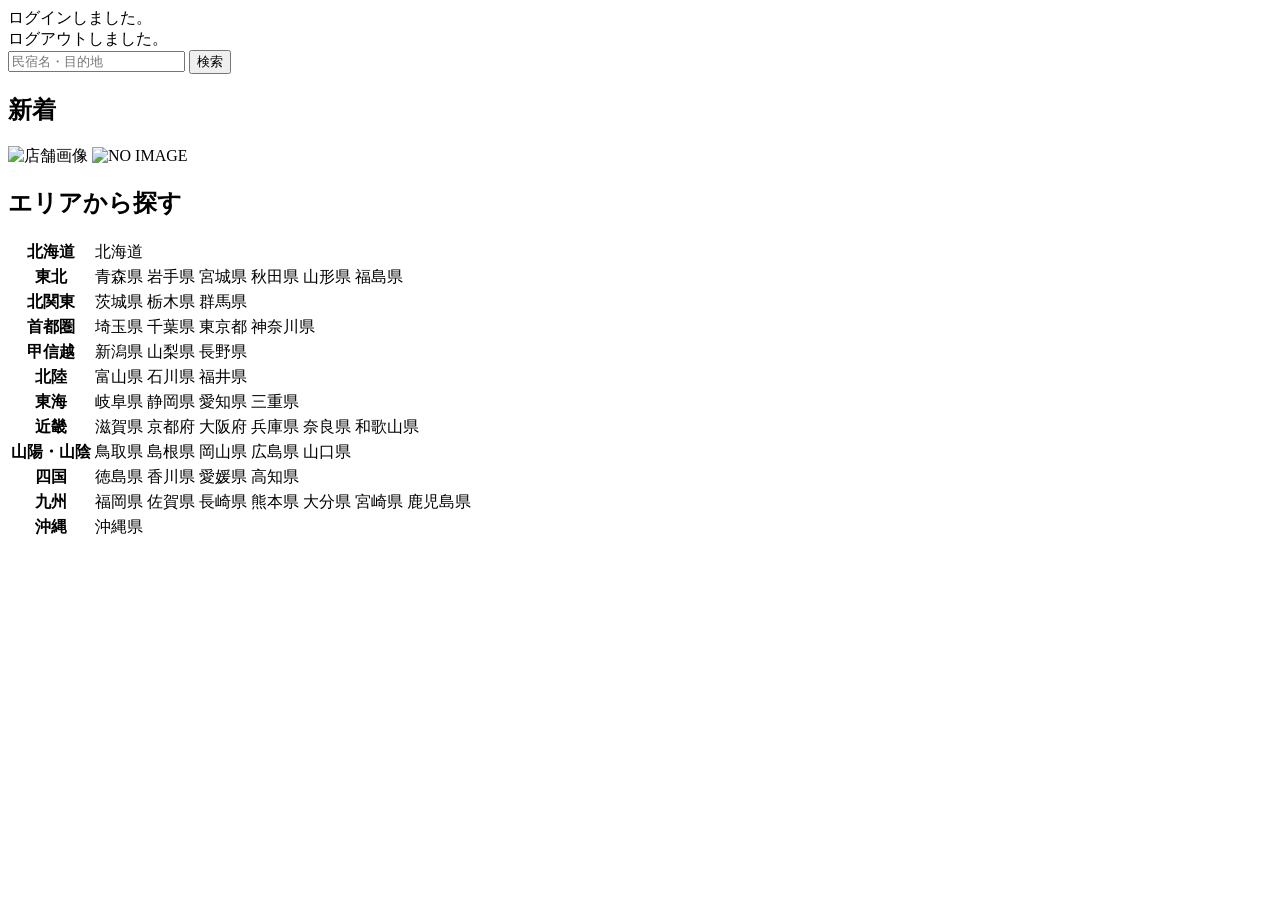
<file: kadai_002/samuraitravel/src/main/resources/templates/index.html>
<!DOCTYPE html>
<html xmlns:th="https://www.thymeleaf.org" xmlns:sec="http://www.thymeleaf.org/extras/spring-security">
	<head>
		<div th:replace="~{fragment :: meta}"></div>
		<div th:replace="~{fragment :: styles}"></div>
		<title>SAMURAI Travel</title>
	</head>
	<body>
		<div class="samuraitravel-wrapper">
			<!-- ヘッダー -->
			<div th:replace="~{fragment :: header}"></div>
			
			<main>
				<div class="container pt-4 pb-5 samuraitravel-container">
					<div th:if="${param.loggedIn}" class="alert alert-info">
						ログインしました。
					</div>
					
					<div th:if="${param.loggedOut}" class="alert alert-info">
						ログアウトしました。
					</div>
					
					<div th:if="${successMessage}" class="alert alert-info">
						<span th:text="${successMessage}"></span>
					</div>
					
					<div class="d-flex justify-content-center">
						<form method="get" th:action="@{/houses}" class="mb-5 samuraitravel-search-form">
							<div class="input-group">
								<input type="text" class="form-control" name="keyword" th:value="${keyword}" placeholder="民宿名・目的地">
								<button type="submit" class="btn text-white shadow-sm samuraitravel-btn">検索</button>
							</div>
						</form>
					</div>
					
					<h2 class="text-center mb-3">新着</h2>
					<div class="row row-cols-lg-5 row-cols-2 g-3 mb-5">
						<div class="col" th:each="newHouse : ${newHouses}">
							<a th:href="@{/houses/__${newHouse.getId()}__}" class="link-dark samuraitravel-card-link">
								<div class="card h-100">
									<img th:if="${newHouse.getImageName()}" th:src="@{/storage/__${newHouse.getImageName()}__}" class="card-img-top samuraitravel-vertical-card-image" alt="店舗画像">
									<img th:unless="${newHouse.getImageName()}" th:src="@{/images/noImage.png}" class="card-img-top samuraitravel-vertical-card-image" alt="NO IMAGE">
									<div class="card-body">
										<h3 class="card-title" th:text="${newHouse.getName()}"></h3>
										<p class="card-text mb-1">
											<small class="text-muted" th:text="${newHouse.getAddress()}"></small>
										</p>
										<p class="card-text">
											<span th:text="${#numbers.formatInteger(newHouse.getPrice(), 1, 'COMMA') + '円／泊'}"></span>
										</p>
									</div> 
								</div>
							</a>
						</div>
					</div>
					
					<div class="row justify-content-center">
						<div class="col-xl-5 col-lg-6 col-md-8">
							
							<h2 class="text-center mb-3">エリアから探す</h2>
							
							<table class="table">
								<tbody>
									<tr>
										<th>北海道</th>
										<td>
											<a th:href="@{/houses?area=北海道}">北海道</a>
										</td>
									</tr>
									<tr>
                                         <th>東北</th>
                                         <td>
                                             <a th:href="@{/houses?area=青森県}" class="me-2">青森県</a>
                                             <a th:href="@{/houses?area=岩手県}" class="me-2">岩手県</a>
                                             <a th:href="@{/houses?area=宮城県}" class="me-2">宮城県</a>
                                             <a th:href="@{/houses?area=秋田県}" class="me-2">秋田県</a>
                                             <a th:href="@{/houses?area=山形県}" class="me-2">山形県</a>
                                             <a th:href="@{/houses?area=福島県}">福島県</a>
                                         </td>                                     
                                     </tr>  
                                     <tr>
                                         <th>北関東</th>
                                         <td>
                                             <a th:href="@{/houses?area=茨城県}" class="me-2">茨城県</a>
                                             <a th:href="@{/houses?area=栃木県}" class="me-2">栃木県</a>
                                             <a th:href="@{/houses?area=群馬県}">群馬県</a>                                    
                                         </td>                                     
                                     </tr>  
                                     <tr>
                                         <th>首都圏</th>
                                         <td>
                                             <a th:href="@{/houses?area=埼玉県}" class="me-2">埼玉県</a>
                                             <a th:href="@{/houses?area=千葉県}" class="me-2">千葉県</a>
                                             <a th:href="@{/houses?area=東京都}" class="me-2">東京都</a>
                                             <a th:href="@{/houses?area=神奈川県}">神奈川県</a>
                                         </td>                                     
                                     </tr> 
                                     <tr>
                                         <th>甲信越</th>
                                         <td>
                                             <a th:href="@{/houses?area=新潟県}" class="me-2">新潟県</a>
                                             <a th:href="@{/houses?area=山梨県}" class="me-2">山梨県</a>
                                             <a th:href="@{/houses?area=長野県}">長野県</a>
                                         </td>                                     
                                     </tr>  
                                     <tr>
                                         <th>北陸</th>
                                         <td>
                                             <a th:href="@{/houses?area=富山県}" class="me-2">富山県</a>
                                             <a th:href="@{/houses?area=石川県}" class="me-2">石川県</a>
                                             <a th:href="@{/houses?area=福井県}">福井県</a>
                                         </td>                                     
                                     </tr>  
                                     <tr>
                                         <th>東海</th>
                                         <td>
                                             <a th:href="@{/houses?area=岐阜県}" class="me-2">岐阜県</a>
                                             <a th:href="@{/houses?area=静岡県}" class="me-2">静岡県</a>
                                             <a th:href="@{/houses?area=愛知県}" class="me-2">愛知県</a>
                                             <a th:href="@{/houses?area=三重県}">三重県</a>
                                         </td>                                     
                                     </tr>  
                                     <tr>
                                         <th>近畿</th>
                                         <td>
                                             <a th:href="@{/houses?area=滋賀県}" class="me-2">滋賀県</a>
                                             <a th:href="@{/houses?area=京都府}" class="me-2">京都府</a>
                                             <a th:href="@{/houses?area=大阪府}" class="me-2">大阪府</a>
                                             <a th:href="@{/houses?area=兵庫県}" class="me-2">兵庫県</a>
                                             <a th:href="@{/houses?area=奈良県}" class="me-2">奈良県</a>
                                             <a th:href="@{/houses?area=和歌山県}">和歌山県</a>
                                         </td>                                     
                                     </tr>  
                                     <tr>
                                         <th>山陽・山陰</th>
                                         <td>
                                             <a th:href="@{/houses?area=鳥取県}" class="me-2">鳥取県</a>
                                             <a th:href="@{/houses?area=島根県}" class="me-2">島根県</a>
                                             <a th:href="@{/houses?area=岡山県}" class="me-2">岡山県</a>
                                             <a th:href="@{/houses?area=広島県}" class="me-2">広島県</a>
                                             <a th:href="@{/houses?area=山口県}">山口県</a>
                                         </td>                                     
                                     </tr>  
                                     <tr>
                                         <th>四国</th>
                                         <td>
                                             <a th:href="@{/houses?area=徳島県}" class="me-2">徳島県</a>
                                             <a th:href="@{/houses?area=香川県}" class="me-2">香川県</a>
                                             <a th:href="@{/houses?area=愛媛県}" class="me-2">愛媛県</a>
                                             <a th:href="@{/houses?area=高知県}">高知県</a>
                                         </td>                                     
                                     </tr>            
                                     <tr>
                                         <th>九州</th>
                                         <td>
                                             <a th:href="@{/houses?area=福岡県}" class="me-2">福岡県</a>
                                             <a th:href="@{/houses?area=佐賀県}" class="me-2">佐賀県</a>
                                             <a th:href="@{/houses?area=長崎県}" class="me-2">長崎県</a>
                                             <a th:href="@{/houses?area=熊本県}" class="me-2">熊本県</a>
                                             <a th:href="@{/houses?area=大分県}" class="me-2">大分県</a>
                                             <a th:href="@{/houses?area=宮崎県}" class="me-2">宮崎県</a>
                                             <a th:href="@{/houses?area=鹿児島県}">鹿児島県</a>
                                         </td>                                     
                                     </tr>  
                                     <tr>
                                         <th>沖縄</th>
                                         <td>
                                             <a th:href="@{/houses?area=沖縄県}">沖縄県</a>
                                         </td>                                     
                                     </tr>
								</tbody>
							</table>
						</div>
					</div>
				</div>
			</main>
			
			<!-- フッター -->
			<div th:replace="~{fragment :: footer}"></div>
		</div>
		
		<div th:replace="~{fragment :: scripts}"></div>
	</body>
</html>
</file>
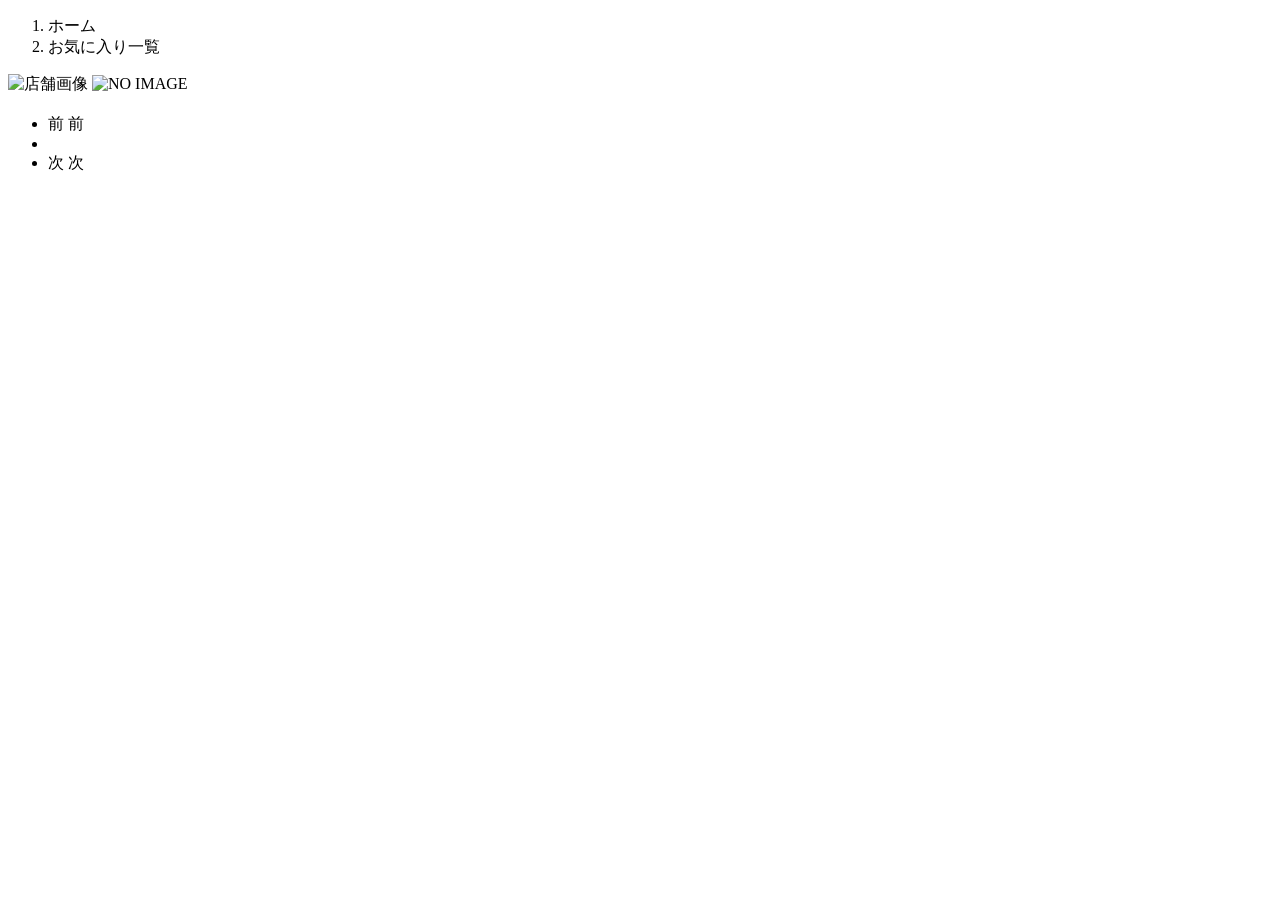
<file: kadai_002/samuraitravel/src/main/resources/templates/favorites/index.html>
<!DOCTYPE html>
 <html xmlns:th="https://www.thymeleaf.org" xmlns:sec="http://www.thymeleaf.org/extras/spring-security">    
     <head>
         <div th:replace="~{fragment :: meta}"></div>   
              
         <div th:replace="~{fragment :: styles}"></div>
           
         <title>お気に入り一覧</title>   
     </head>
     <body>
         <div class="samuraitravel-wrapper">
             <!-- ヘッダー -->
             <div th:replace="~{fragment :: header}"></div>
             
             <main>
				 <div class="container pt-4 pb-5 samuraitravel-container">
					<div class="row justify-content-center">
						<div class="col-xxl-9 col-xl-10 col-lg-11">
							<nav class="mb-4" style="--bs-breadcrumb-divider: '>';" aria-label="breadcrumb">
								<ol class="breadcrumb mb-0">
									<li class="breadcrumb-item"><a th:href="@{/}">ホーム</a></li>
									<li class="breadcrumb-item active" aria-current="page">お気に入り一覧</li>
								</ol>
							</nav>
						</div>
					</div>
				</div>
				 <div class="row row-cols-lg-5 row-cols-2 g-3 mb-5">
					<div class="col" th:each="favoritePage : ${favoritePage}">
						<a th:href="@{/houses/__${favoritePage.getId()}__}" class="link-dark samuraitravel-card-link">
							<div class="card h-100">
								<img th:if="${favoritePage.house.getImageName()}" th:src="@{/storage/__${favoritePage.house.getImageName()}__}" class="card-img-top samuraitravel-vertical-card-image" alt="店舗画像">
								<img th:unless="${favoritePage.house.getImageName()}" th:src="@{/images/noImage.png}" class="card-img-top samuraitravel-vertical-card-image" alt="NO IMAGE">
								<div class="card-body">
									<h3 class="card-title" th:text="${favoritePage.house.getName()}"></h3>
									<p class="card-text mb-1">
										<small class="text-muted" th:text="${favoritePage.house.getDescription()}"></small>
										<small class="text-muted" th:text="${favoritePage.house.getPostalCode()}"></small>
										<small class="text-muted" th:text="${favoritePage.house.getAddress()}"></small>
									</p>
									<p class="card-text">
										<span th:text="${#numbers.formatInteger(favoritePage.house.getPrice(), 1, 'COMMA') + '円/泊'}"></span>
									</p>
								</div>
							</div>
						</a>
					</div>
				</div>
				<!--ページネーション-->
				<div th:if="${favoritePage.getTotalPages() > 1}" class="d-flex justify-content-center">
					<nav aria-label="お気に入り一覧ページ">
						<ul class="pagination">
							<li class="page-item">
								<span th:if="${favoritePage.isFirst()}" class="page-link disabled">前</span>
								<a th:unless="${favoritePage.isFirst()}" th:href="@{/favorites(page = ${favoritePage.getNumber() - 1})}" class="page-link samuraitravel-page-link">前</a>
							</li>
							<li th:each="i : ${#numbers.sequence(0, favoritePage.getTotalPages() - 1)}" class="page-item">
								<span th:if="${i == favoritePage.getNumber()}" class="page-link active samuraitravel-active" th:text="${i + 1}"></span>
								<a th:unless="${i == favoritePage.getNumber()}" th:href="@{/favorites(page = ${i})}" class="page-link samuraitravel-page-link" th:text="${i + 1}"></a>
							</li>
							<li class="page-item">
								<span th:if="${favoritePage.isLast()}" class="page-link disabled">次</span>
								<a th:unless="${favoritePage.isLast()}" th:href="@{/favorites(page = ${favoritePage.getNumber() + 1})}" class="page-link samuraitravel-page-link">次</a>
							</li>
						</ul>
					</nav>
				</div>
			</main>
             
             <!-- フッター -->
             <div th:replace="~{fragment :: footer}"></div>
         </div>    
         
         <div th:replace="~{fragment :: scripts}"></div>  
   </body>
</html>
</file>
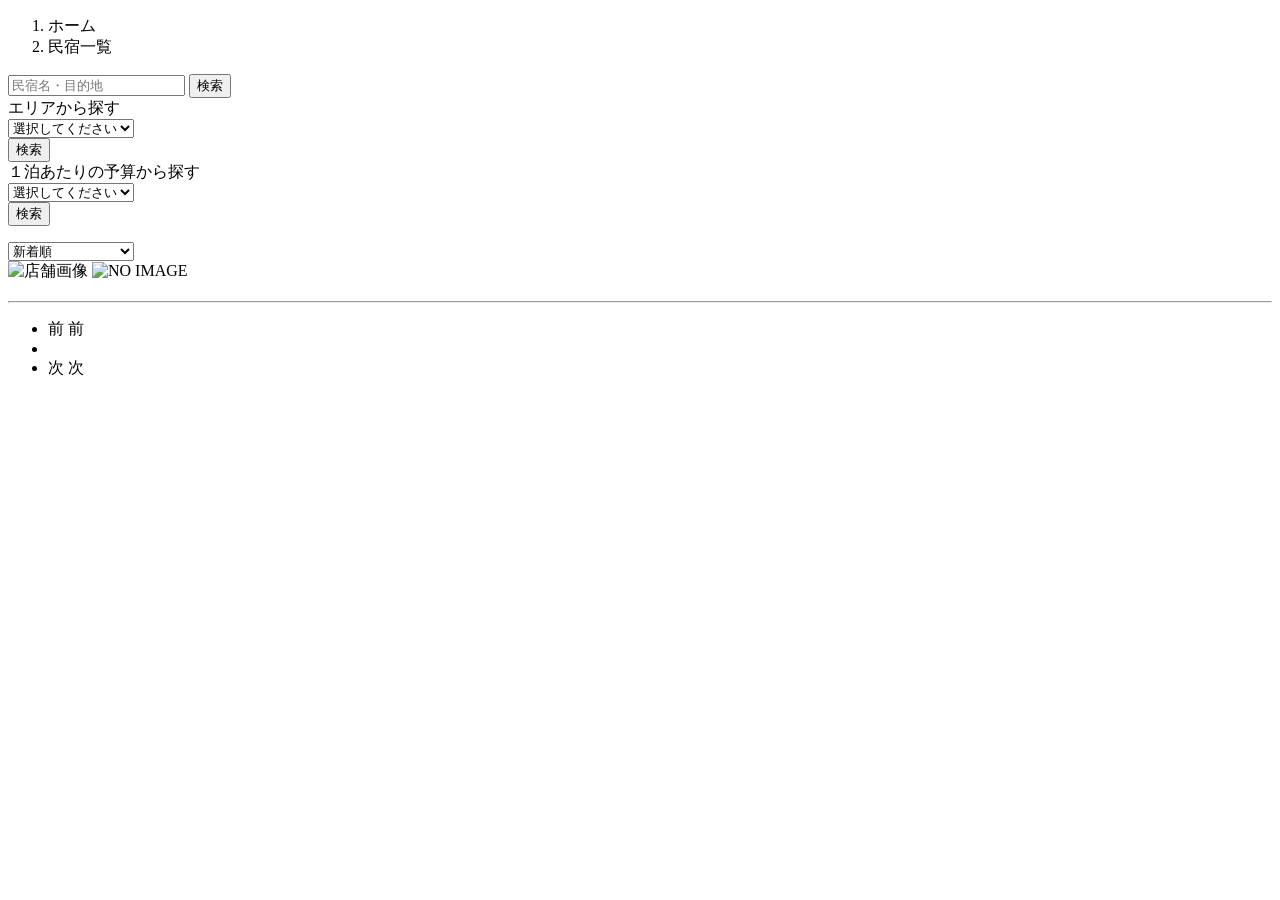
<file: kadai_002/samuraitravel/src/main/resources/templates/houses/index.html>
<!DOCTYPE html>
 <html xmlns:th="https://www.thymeleaf.org" xmlns:sec="http://www.thymeleaf.org/extras/spring-security">    
     <head>
         <div th:replace="~{fragment :: meta}"></div>   
              
         <div th:replace="~{fragment :: styles}"></div>
           
         <title>民宿一覧</title>   
     </head>
     <body>
         <div class="samuraitravel-wrapper">
             <!-- ヘッダー -->
             <div th:replace="~{fragment :: header}"></div>
             
             <main>
                 <div class="container samuraitravel-container pb-5">
                     <div class="row justify-content-center">
                         <nav class="my-3" style="--bs-breadcrumb-divider: '>';" aria-label="breadcrumb">
                             <ol class="breadcrumb mb-0">                        
                                 <li class="breadcrumb-item"><a th:href="@{/}">ホーム</a></li>
                                 <li class="breadcrumb-item active" aria-current="page">民宿一覧</li>
                             </ol>
                         </nav> 
                         
                         <div class="col-xl-3 col-lg-4 col-md-12">
							 <form method="get" th:action="@{/houses}" class="w-100 mb-3">
								 <div class="input-group">
									 <input type="text" class="form-control" name="keyword" th:value="${keyword}" placeholder="民宿名・目的地">
									 <button type="submit" class="btn text-white shadow-sm samuraitravel-btn">検索</button>
								 </div>
							 </form>
							 
							 <div class="card mb-3">
								 <div class="card-header">
									 エリアから探す
								 </div>
								 <div class="card-body">
									 <form method="get" th:action="@{/houses}" class="w-100">
										 <div class="form-group mb-3">
											 <select class="form-control form-select" name="area">
												 <option value="" hidden>選択してください</option>
												 <optgroup label="北海道">
													 <option value="北海道" th:selected="${area == '北海道'}">北海道</option>
												 </optgroup>
												 <optgroup label="東北">
													 <option value="青森県" th:selected="${area == '青森県'}">青森県</option>
													 <option value="岩手県" th:selected="${area == '岩手県'}">岩手県</option>
													 <option value="宮城県" th:selected="${area == '宮城県'}">宮城県</option>
                                                     <option value="秋田県" th:selected="${area == '秋田県'}">秋田県</option>
                                                     <option value="山形県" th:selected="${area == '山形県'}">山形県</option>
                                                     <option value="福島県" th:selected="${area == '福島県'}">福島県</option>
												 </optgroup>
												 <optgroup label="北関東">  
                                                     <option value="茨城県" th:selected="${area == '茨城県'}">茨城県</option>
                                                     <option value="栃木県" th:selected="${area == '栃木県'}">栃木県</option>
                                                     <option value="群馬県" th:selected="${area == '群馬県'}">群馬県</option>
                                                 </optgroup>
                                                 <optgroup label="首都圏"> 
                                                     <option value="埼玉県" th:selected="${area == '埼玉県'}">埼玉県</option>
                                                     <option value="千葉県" th:selected="${area == '千葉県'}">千葉県</option>
                                                     <option value="東京都" th:selected="${area == '東京都'}">東京都</option>
                                                     <option value="神奈川県" th:selected="${area == '神奈川県'}">神奈川県</option>
                                                 </optgroup>
                                                 <optgroup label="甲信越"> 
                                                     <option value="新潟県" th:selected="${area == '新潟県'}">新潟県</option>
                                                     <option value="山梨県" th:selected="${area == '山梨県'}">山梨県</option>
                                                     <option value="長野県" th:selected="${area == '長野県'}">長野県</option>
                                                 </optgroup>
                                                 <optgroup label="北陸"> 
                                                     <option value="富山県" th:selected="${area == '富山県'}">富山県</option>
                                                     <option value="石川県" th:selected="${area == '石川県'}">石川県</option>
                                                     <option value="福井県" th:selected="${area == '福井県'}">福井県</option>
                                                 </optgroup>
                                                 <optgroup label="東海">
                                                     <option value="岐阜県" th:selected="${area == '岐阜県'}">岐阜県</option>
                                                     <option value="静岡県" th:selected="${area == '静岡県'}">静岡県</option>
                                                     <option value="愛知県" th:selected="${area == '愛知県'}">愛知県</option>
                                                     <option value="三重県" th:selected="${area == '三重県'}">三重県</option>
                                                 </optgroup>
                                                 <optgroup label="近畿">
                                                     <option value="滋賀県" th:selected="${area == '滋賀県'}">滋賀県</option>
                                                     <option value="京都府" th:selected="${area == '京都府'}">京都府</option>　
                                                     <option value="大阪府" th:selected="${area == '大阪府'}">大阪府</option>
                                                     <option value="兵庫県" th:selected="${area == '兵庫県'}">兵庫県</option>
                                                     <option value="奈良県" th:selected="${area == '奈良県'}">奈良県</option>
                                                     <option value="和歌山県" th:selected="${area == '和歌山県'}">和歌山県</option>
                                                 </optgroup>
                                                 <optgroup label="山陽・山陰">
                                                     <option value="鳥取県" th:selected="${area == '鳥取県'}">鳥取県</option>
                                                     <option value="島根県" th:selected="${area == '島根県'}">島根県</option>
                                                     <option value="岡山県" th:selected="${area == '岡山県'}">岡山県</option>
                                                     <option value="広島県" th:selected="${area == '広島県'}">広島県</option>
                                                     <option value="山口県" th:selected="${area == '山口県'}">山口県</option>
                                                 </optgroup>
                                                 <optgroup label="四国">
                                                     <option value="徳島県" th:selected="${area == '徳島県'}">徳島県</option>
                                                     <option value="香川県" th:selected="${area == '香川県'}">香川県</option>
                                                     <option value="愛媛県" th:selected="${area == '愛媛県'}">愛媛県</option>
                                                     <option value="高知県" th:selected="${area == '高知県'}">高知県</option>
                                                 </optgroup>
                                                 <optgroup label="九州">
                                                     <option value="福岡県" th:selected="${area == '福岡県'}">福岡県</option>
                                                     <option value="佐賀県" th:selected="${area == '佐賀県'}">佐賀県</option>
                                                     <option value="長崎県" th:selected="${area == '長崎県'}">長崎県</option>
                                                     <option value="熊本県" th:selected="${area == '熊本県'}">熊本県</option>
                                                     <option value="大分県" th:selected="${area == '大分県'}">大分県</option>
                                                     <option value="宮崎県" th:selected="${area == '宮崎県'}">宮崎県</option>
                                                     <option value="鹿児島県" th:selected="${area == '鹿児島県'}">鹿児島県</option>
                                                 </optgroup>
                                                 <optgroup label="沖縄">
                                                     <option value="沖縄県" th:selected="${area == '沖縄県'}">沖縄県</option>
                                                 </optgroup> 　
											 </select>
										 </div>
										 <div class="form-group">
											 <button type="submit" class="btn text-white shadow-sm w-100 samuraitravel-btn">検索</button>
										 </div>
									 </form>
								 </div>
							 </div>
							 
							 <div class="card mb-3">
								 <div class="card-header">
									 １泊あたりの予算から探す
								 </div>
								 <div class="card-body">
									 <form method="get" th:action="@{/houses}" class="w-100">
										 <div class="form-group mb-3">
											 <select class="form-control form-select" name="price">
												 <option value="hidden">選択してください</option>
												 <option value="6000" th:selected="${price == 6000}">6,000円以内</option>
												 <option value="7000" th:selected="${price == 7000}">7,000円以内</option>
												 <option value="8000" th:selected="${price == 8000}">8,000円以内</option>
												 <option value="9000" th:selected="${price == 9000}">9,000円以内</option>
												 <option value="10000" th:selected="${price == 10000}">10,000円以内</option>
											 </select>
										 </div>
										 <div class="form-group">
											 <button type="submit" class="btn text-white shadow-sm w-100 samuraitravel-btn">検索</button>
										 </div>
									 </form>
								 </div>
							 </div>
						 </div>
						 
						 <div class="col">
							 <div class="d-flex justify-content-between flex-wrap">
								 <p th:if="${housePage.getTotalPages() > 1}" class="fs-5 mb-3" th:text="${'検索結果:' + housePage.getTotalElements() + '件' + '(' + (housePage.getNumber() +1) + ' / ' + housePage.getTotalPages() + ' ページ)'}"></p>
								 <p th:unless="${housePage.getTotalPages() > 1}" class="fs-5 mb-3" th:text="${'検索結果:' + housePage.getTotalElements() + '件'}"></p>
								 
								 <form method="get" th:action="@{/houses}" class="mb-3samuraitravel-sort-box">
									 <input th:if="${keyword}" type="hidden" name="keyword" th:value="${keyword}">
									 <input th:if="${area}" type="hidden" name="area" th:value="${area}">
									 <input th:if="${price}" type="hidden" name="price" th:value="${price}">
									 <select class="form-select form-select-sm" name="order" onChange="this.form.submit();">
										 <option value="createdAtDesc" th:selected="${order == 'createdAtDesc' || order == null}">新着順</option>
										 <option value="priceAsc" th:selected="${order == 'priceAsc'}">宿泊料金が安い順</option>
									 </select>
								 </form>
							 </div>
							 
							 <div class="mb-3" th:each="house : ${housePage}">
								 <a th:href="@{/houses/__${house.getId()}__}" class="link-dark samuraitravel-card-link">
									 <div class="card h-100">
										 <div class="row g-0">
											 <div class="col-md-4">
												 <img th:if="${house.getImageName()}" th:src="@{/storage/__${house.getImageName()}__}" class="card-img-top samuraitravel-horizontal-card-image" alt="店舗画像">
												 <img th:unless="${house.getImageName()}" th:src="@{/images/noImage.png}" class="card-img-top samuraitravel-horizontal-card-image" alt="NO IMAGE">
											 </div>
											 <div class="col-md-8">
												 <div class="card-body">
													 <h3 class="card-title mb-3" th:text="${house.getName()}"></h3>
													 
													 <hr class="mb-3">
													 
													 <p class="card-text mb-2">
														 <span th:text="${house.getDescription()}"></span>
													 </p>
													 
													 <p class="card-text mb-2">
														 <small class="text-muted" th:text="${'〒' + house.getPostalCode()}"></small>
														 <small class="text-muted" th:text="${house.getAddress()}"></small>
													 </p>
													 
													 <p class="card-text">
														 <span th:text="${#numbers.formatInteger(house.getPrice(), 1, 'COMMA') + '円／泊'}"></span>
													 </p>
												 </div>
											 </div>
										 </div>
									 </div>
								 </a>
							 </div>
							 
							 <!--ページネーション　-->
							 <div th:if="${housePage.getTotalPages() > 1}" class="d-flex justify-content-center">
                                 <nav aria-label="民宿一覧ページ">
                                     <ul class="pagination">
                                         <li class="page-item">
                                             <span th:if="${housePage.isFirst()}" class="page-link disabled">前</span>
                                             <a th:unless="${housePage.isFirst()}" th:href="@{/houses(page = ${housePage.getNumber() - 1}, keyword = ${keyword}, area = ${area}, price = ${price}, order = ${order})}" class="page-link samuraitravel-page-link">前</a>
                                         </li>
                                         <li th:each="i : ${#numbers.sequence(0, housePage.getTotalPages() - 1)}" class="page-item">
                                             <span th:if="${i == housePage.getNumber()}" class="page-link active samuraitravel-active" th:text="${i + 1}"></span>
                                             <a th:unless="${i == housePage.getNumber()}" th:href="@{/houses(page = ${i}, keyword = ${keyword}, area = ${area}, price = ${price}, order = ${order})}" class="page-link samuraitravel-page-link" th:text="${i + 1}"></a>
                                         </li>
                                         <li class="page-item">                        
                                             <span th:if="${housePage.isLast()}" class="page-link disabled">次</span>
                                             <a th:unless="${housePage.isLast()}" th:href="@{/houses(page = ${housePage.getNumber() + 1}, keyword = ${keyword}, area = ${area}, price = ${price}, order = ${order})}" class="page-link samuraitravel-page-link">次</a>
                                         </li>
                                     </ul>
                                 </nav> 
                             </div> 
						 </div>
                     </div>
                 </div>  
             </main>
             
             <!-- フッター -->
             <div th:replace="~{fragment :: footer}"></div>
         </div>    
         
         <div th:replace="~{fragment :: scripts}"></div>  
   </body>
 </html>
</file>
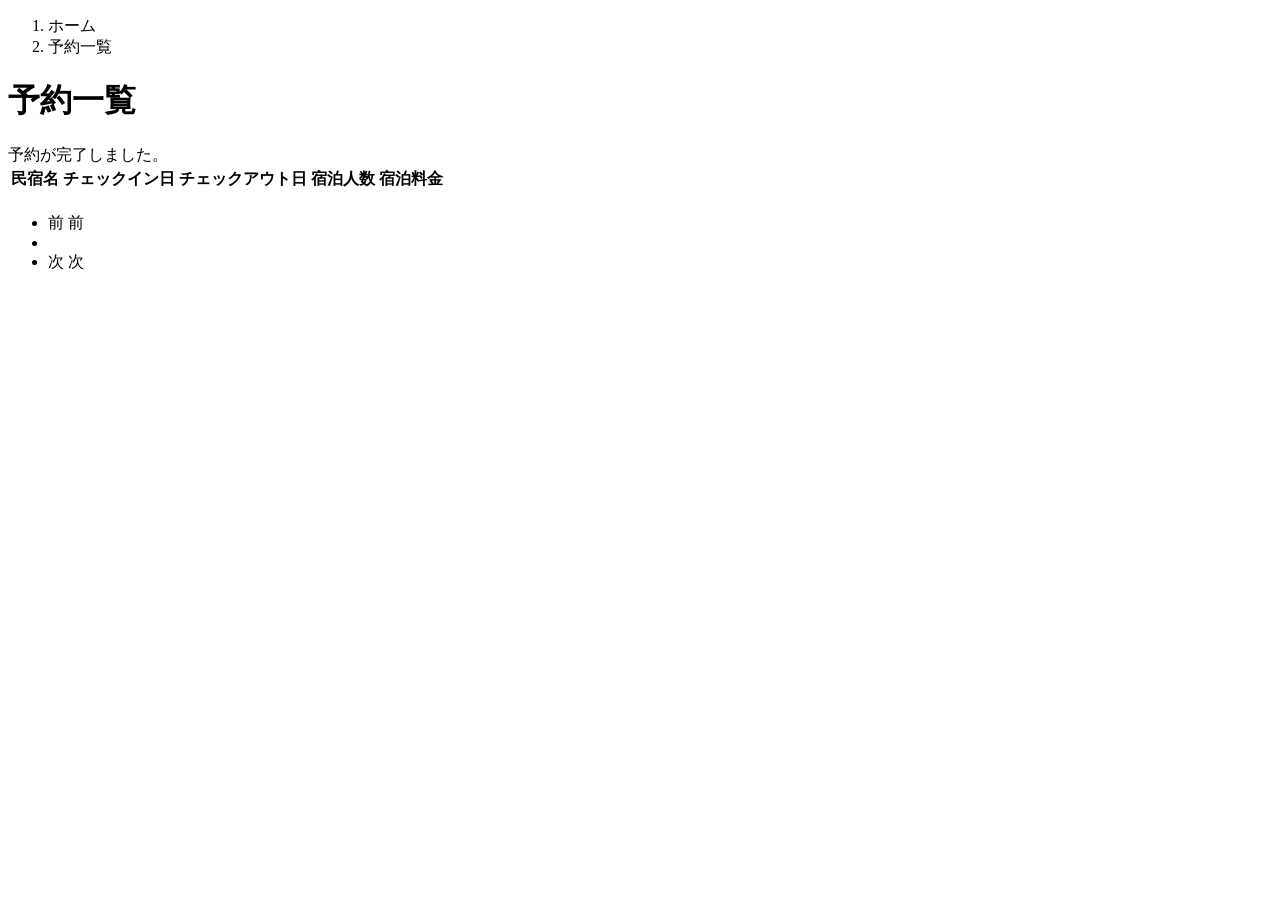
<file: kadai_002/samuraitravel/src/main/resources/templates/reservations/index.html>
<!DOCTYPE html>
<html xmlns:th="https://www.thymeleaf.org" xmlns:sec="http://www.thymeleaf.org/extras/spring-security">    
     <head>
         <div th:replace="~{fragment :: meta}"></div>   
              
         <div th:replace="~{fragment :: styles}"></div>
           
         <title>予約一覧</title>   
     </head>
     <body>
         <div class="samuraitravel-wrapper">
             <!-- ヘッダー -->
             <div th:replace="~{fragment :: header}"></div>
             
             <main>
                 <div class="container samuraitravel-container pb-5">
                     <div class="row justify-content-center">
                         <div class="col-xxl-9 col-xl-10 col-lg-11">
                             <nav class="my-3" style="--bs-breadcrumb-divider: '>';" aria-label="breadcrumb">
                                 <ol class="breadcrumb mb-0"> 
                                     <li class="breadcrumb-item"><a th:href="@{/}">ホーム</a></li>                       
                                     <li class="breadcrumb-item active" aria-current="page">予約一覧</li>
                                 </ol>
                             </nav> 
                             
                             <h1 class="mb-3 text-center">予約一覧</h1>
                             
                             <div th:if="${param.reserved}" class="alert alert-info">
								 予約が完了しました。
							 </div>
							 
							 <table class="table">
								 <thead>
									 <tr>
										 <th scope="col">民宿名</th>
										 <th scope="col">チェックイン日</th>
										 <th scope="col">チェックアウト日</th>
										 <th scope="col">宿泊人数</th>
										 <th scope="col">宿泊料金</th>
									 </tr>
								 </thead>
								 <tbody>
									 <tr th:each="reservation : ${reservationPage}">
										 <td>
											 <a th:href="@{/houses/__${reservation.getHouse().getId()}__}" th:text="${reservation.getHouse().getName()}"></a>
										 </td>
										 <td th:text="${reservation.getCheckinDate()}"></td>
										 <td th:text="${reservation.getCheckoutDate()}"></td>
										 <td th:text="${reservation.getNumberOfPeople + '名'}"></td>
										 <td th:text="${#numbers.formatInteger(reservation.getAmount(), 1, 'COMMA') + '円'}"></td>
									 </tr>
								 </tbody>
							 </table>
							 
							 <!-- ページネーション -->
							 <div th:if="${reservationPage.getTotalPages() > 1}" class="d-flex justify-content-center">
								 <nav aria-label="予約一覧ページ">
									 <ul class="pagination">
										 <li class="page-item">
											 <span th:if="${reservationPage.isFirst()}" class="page-link disabled">前</span>
											 <a th:unless="${reservationPage.isFirst()}" th:href="@{/reservations(page = ${reservationPage.getNumber() -1})}" class="page-link samuraitravel-page-link">前</a>
										 </li>
										 <li th:each="i : ${#numbers.sequence(0, reservationPage.getTotalPages() -1)}" class="page-item">
											 <span th:if="${i == reservationPage.getNumber()}" class="page-link active samuraitravel-active" th:text="${i +1}"></span>
											 <a th:unless="${i == reservationPage.getNumber()}" th:href="@{/reservations(page = ${i})}" class="page-link samuraitravel-page-link" th:text="${i +1}"></a>
										 </li>
										 <li class="page-item">
											 <span th:if="${reservationPage.isLast()}" class="page-link disabled">次</span>
											 <a th:unless="${reservationPage.isLast()}" th:href="@{/reservations(page = ${reservationPage.getNumber() + 1})}" class="page-link samuraitravel-page-link">次</a>
										 </li>
									 </ul>
								 </nav>
							 </div>
                          </div>                          
                     </div>
                 </div>  
             </main>
             
             <!-- フッター -->
             <div th:replace="~{fragment :: footer}"></div>
         </div>    
         
         <div th:replace="~{fragment :: scripts}"></div>  
   </body>
 </html>
</file>
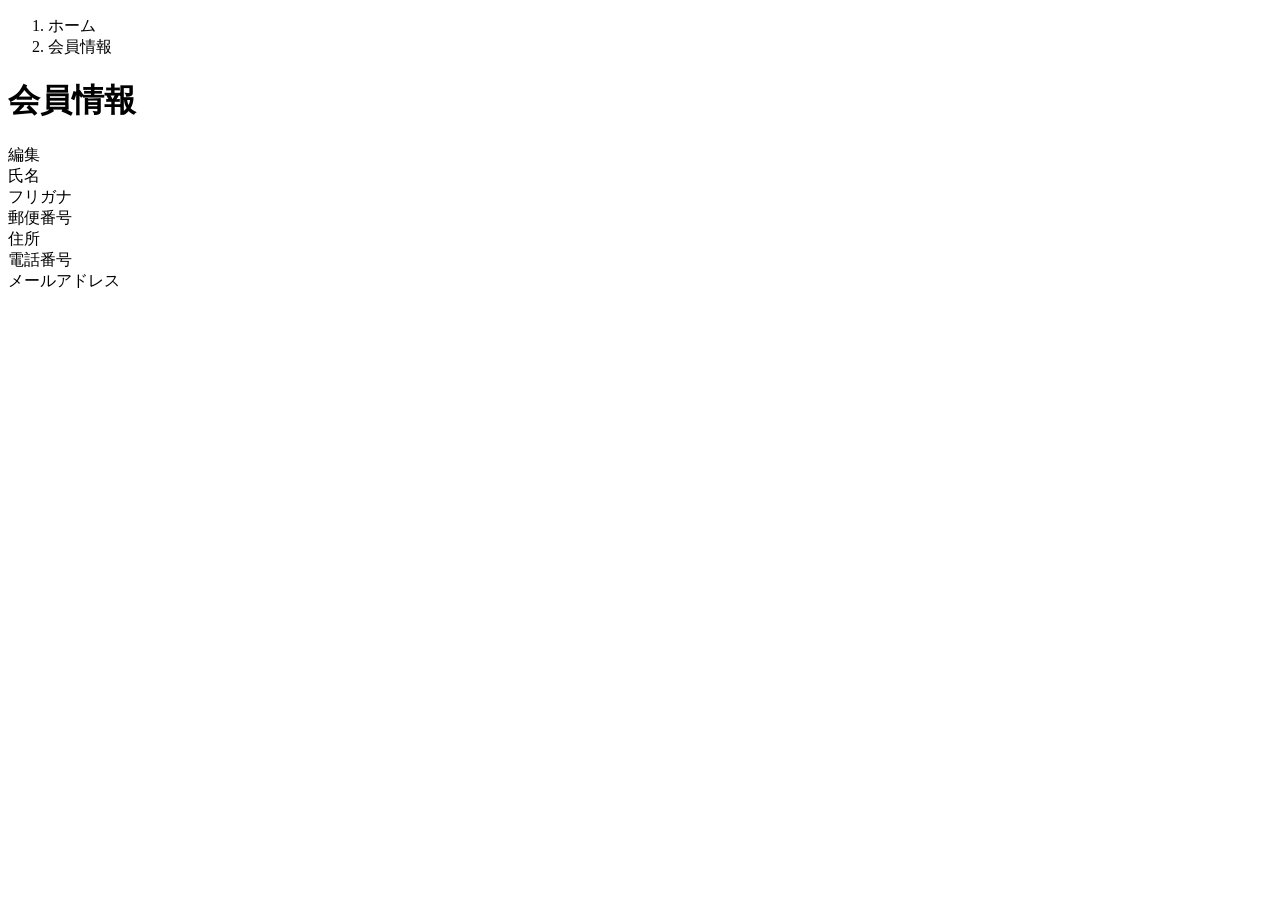
<file: kadai_002/samuraitravel/src/main/resources/templates/user/index.html>
<!DOCTYPE html>
 <html xmlns:th="https://www.thymeleaf.org" xmlns:sec="http://www.thymeleaf.org/extras/spring-security">    
     <head>
         <div th:replace="~{fragment :: meta}"></div>   
              
         <div th:replace="~{fragment :: styles}"></div>
           
         <title>会員情報</title>   
     </head>
     <body>
         <div class="samuraitravel-wrapper">
             <!-- ヘッダー -->
             <div th:replace="~{fragment :: header}"></div>
             
             <main>
                 <div class="container pb-5 samuraitravel-container">
                     <div class="row justify-content-center">
                         <div class="col-xl-5 col-lg-6 col-md-8">
                             <nav class="my-3" style="--bs-breadcrumb-divider: '>';" aria-label="breadcrumb">
                                 <ol class="breadcrumb mb-0"> 
                                     <li class="breadcrumb-item"><a th:href="@{/}">ホーム</a></li>                       
                                     <li class="breadcrumb-item active" aria-current="page">会員情報</li>
                                 </ol>
                             </nav> 
                             
                             <h1 class="mb-3 text-center">会員情報</h1>
                             
                             <div class="d-flex justify-content-end align-items-end mb-3">
								 <div>
									 <a th:href="@{/user/edit}">編集</a>
								 </div>
							 </div>
							 
							 <div th:if="${successMessage}" class="alert alert-info">
								 <span th:text="${successMessage}"></span>
							 </div>
							 
							 <div class="container mb-4">
								 <div class="row pb-2 mb-2 border-bottom">
									 <div class="col-4">
										 <span class="fw-bold">氏名</span>
									 </div>
									 
									 <div class="col">
										 <span th:text="${user.getName()}"></span>
									 </div>
								 </div>
								 
								 <div class="row pb-2 mb-2 border-bottom">
									 <div class="col-4">
										 <span class="fw-bold">フリガナ</span>
									 </div>
									 
									 <div class="col">
										 <span th:text="${user.getFurigana()}"></span>
									 </div>
								 </div>
								 
								 <div class="row pb-2 mb-2 border-bottom">
									 <div class="col-4">
										 <span class="fw-bold">郵便番号</span>
									 </div>
									 
									 <div class="col">
										 <span th:text="${user.getPostalCode()}"></span>
									 </div>
								 </div>
								 
								 <div class="row pb-2 mb-2 border-bottom">
									 <div class="col-4">
										 <span class="fw-bold">住所</span>
									 </div>
									 
									 <div class="col">
										 <span th:text="${user.getAddress()}"></span>
									 </div>
								 </div>
								 
								 <div class="row pb-2 mb-2 border-bottom">
									 <div class="col-4">
										 <span class="fw-bold">電話番号</span>
									 </div>
									 
									 <div class="col">
										 <span th:text="${user.getPhoneNumber()}"></span>
									 </div>
								 </div>
								 
								 <div class="row pb-2 mb-2 border-bottom">
									 <div class="col-4">
										 <span class="fw-bold">メールアドレス</span>
									 </div>
									 
									 <div class="col">
										 <span th:text="${user.getEmail()}"></span>
									 </div>
								 </div>                               
                             </div>                                                                                                                           
                         </div>
                     </div>
                 </div>
             </main>
             
             <!-- フッター -->
             <div th:replace="~{fragment :: footer}"></div>
         </div>    
         
         <div th:replace="~{fragment :: scripts}"></div>  
   </body>
 </html>
</file>
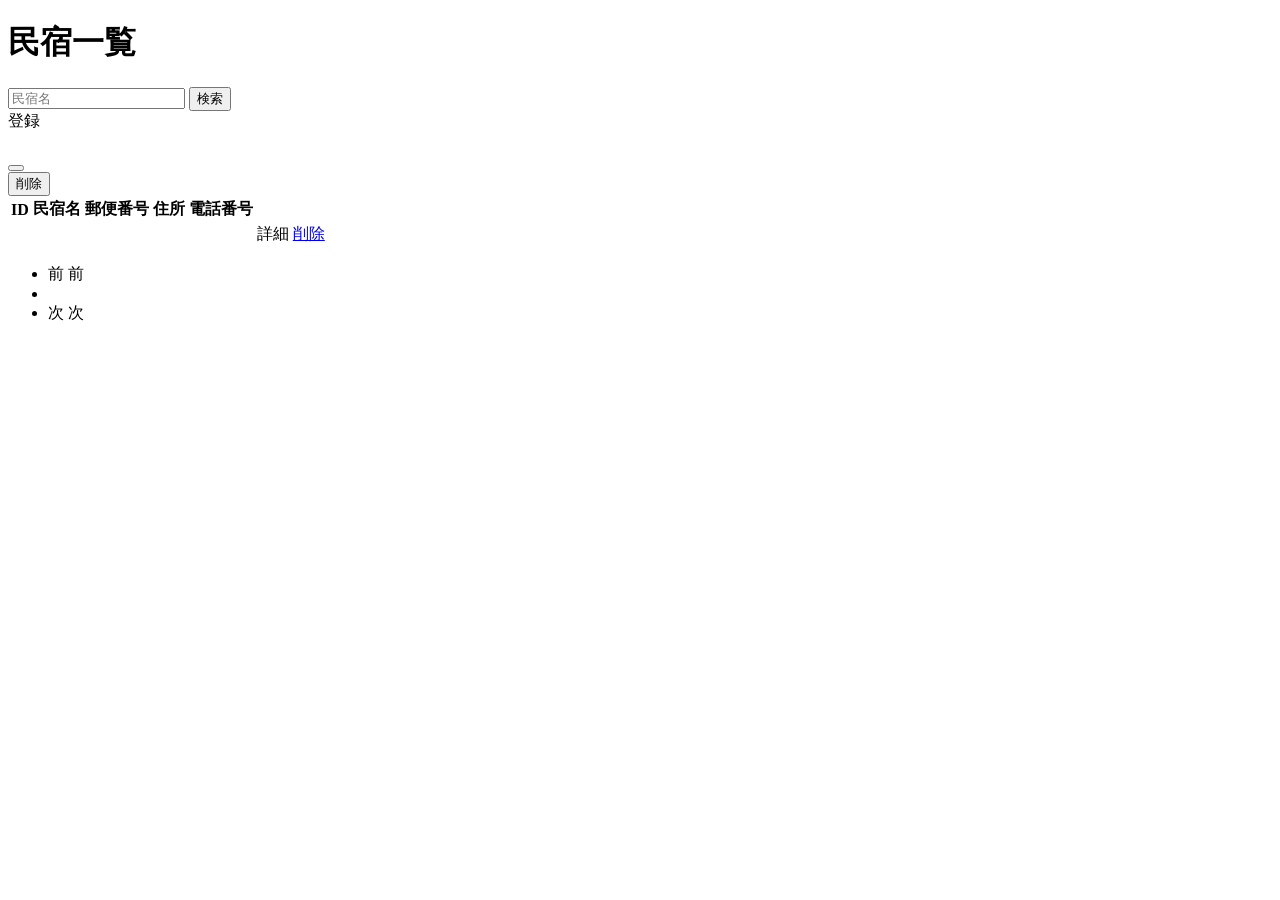
<file: kadai_002/samuraitravel/src/main/resources/templates/admin/houses/index.html>
<!DOCTYPE html>
<html xmlns:th="https://www.thymeleaf.org" xmlns:sec="http://www.thymeleaf.org/extras/spring-security">
	<head>
		<!-- HTML要素を部品化して埋め込み -->
		<div th:replace="~{fragment :: meta}"></div> 
		<div th:replace="~{fragment :: styles}"></div>
         
         <title>民宿一覧</title>
	</head>
	<body>
		<div class="samuraitravel-wrapper">
			<!-- ヘッダー -->
			<div th:replace="~{fragment :: header}"></div>
			
			<main>
				<div class="container pt-4 pb-5 samuraitravel-container">
					<div class="row justify-content-center">
						<div class="col-xxl-9 col-xl-10 col-lg-11">
							
							<h1 class="mb-4 text-center">民宿一覧</h1>
							
							<div class="d-flex justify-content-between align-items-end flex-wrap">
								<form method="get" th:action="@{/admin/houses}" class="mb-3">
									<div class="input-group">
										<input type="text" class="form-control" name="keyword" th:value="${keyword}" placeholder="民宿名">
										<button type="submit" class="btn text-white shadow-sm samuraitravel-btn">検索</button>
									</div>
								</form>
								<a th:href="@{/admin/houses/register}" class="btn text-white shadow-sm mb-3 samuraitravel-btn">登録</a>
							</div>
							
							<div th:if="${successMessage}" class="alert alert-info">
								<span th:text="${successMessage}"></span>
							</div>
							
							<table class="table">
								<thead>
									<tr>
										<th scope="col">ID</th>
										<th scope="col">民宿名</th>
										<th scope="col">郵便番号</th>
										<th scope="col">住所</th>
										<th scope="col">電話番号</th>
										<th scope="col"></th>
										<th scope="col"></th>
									</tr>
								</thead>
								<tbody>
									<tr th:each="house : ${housePage}">
										<td th:text="${house.getId()}"></td>
										<td th:text="${house.getName()}"></td>
										<td th:text="${house.getPostalCode()}"></td>
										<td th:text="${house.getAddress()}"></td>
										<td th:text="${house.getPhoneNumber()}"></td>
										<td><a th:href="@{/admin/houses/__${house.getId()}__}">詳細</a></td>
										<td><a href="#" class="samuraitravel-link-danger" data-bs-toggle="modal" th:data-bs-target="${'#deleteHouseModal' + house.getId()}">削除</a></td>
										
										<!-- 削除用モーダル-->
										<div class="modal fade" th:id="${'deleteHouseModal' + house.getId()}" tabindex="-1" th:aria-labelledby="${'deleteHouseModalLabel' + house.getId()}">
											<div class="modal-dialog">
												<div class="modal-content">
													<div class="modal-header">
														<h5 class="modal-title" th:id="${'deleteHouseModalLabel' + house.getId()}" th:text="${house.getName() + 'を削除してもよろしいですか？'}"></h5>
														<button type="button" class="btn-close" data-bs-dismiss="modal" aria-label="閉じる"></button>
													</div>
													<div class="modal-footer">
														<form method="post" th:action="@{/admin/houses/__${house.getId()}__/delete}">
															<button type="submit" class="btn samuraitravel-btn-danger text-white shadow-sm">削除</button>
														</form>
													</div>
												</div>
											</div>
										</div>
									</tr>
								</tbody>
							</table>
							
							<!-- ページネーション -->
							<div th:if="${housePage.getTotalPages() > 1}" class="d-flex justify-content-center">
								<nav aria-label="民宿一覧ページ">
									<ul class="pagination">
										<li class="page-item">
											<span th:if="${housePage.isFirst()}" class="page-link disabled">前</span>
											<a th:unless="${housePage.isFirst()}" th:href="@{/admin/houses(page = ${housePage.getNumber() - 1}, keyword = ${keyword})}" class="page-link samuraitravel-page-link">前</a>
										</li>
										<li th:each="i : ${#numbers.sequence(0, housePage.getTotalPages() -1)}" class="page-item">
											<span th:if="${i == housePage.getNumber()}" class="page-link active samuraitravel-active" th:text="${i +1}"></span>
											<a th:unless="${i == housePage.getNumber()}" th:href="@{/admin/houses(page = ${i}, keyword = ${keyword})}" class="page-link samuraitravel-page-link" th:text="${i + 1}"></a>
										</li>
										<li class="page-item">
											<span th:if="${housePage.isLast()}" class="page-link disabled">次</span>
											<a th:unless="${housePage.isLast()}" th:href="@{/admin/houses(page = ${housePage.getNumber() + 1}, keyword = ${keyword})}" class="page-link samuraitravel-page-link">次</a>
										</li>
									</ul>
								</nav>
							</div>
						</div>
					</div>
				</div>
			</main>
			
			<!-- フッター -->
			<div th:replace="~{fragment :: footer}"></div>
		</div>
		
		<div th:replace="~{fragment :: scripts}"></div>
	</body>
</html>
</file>
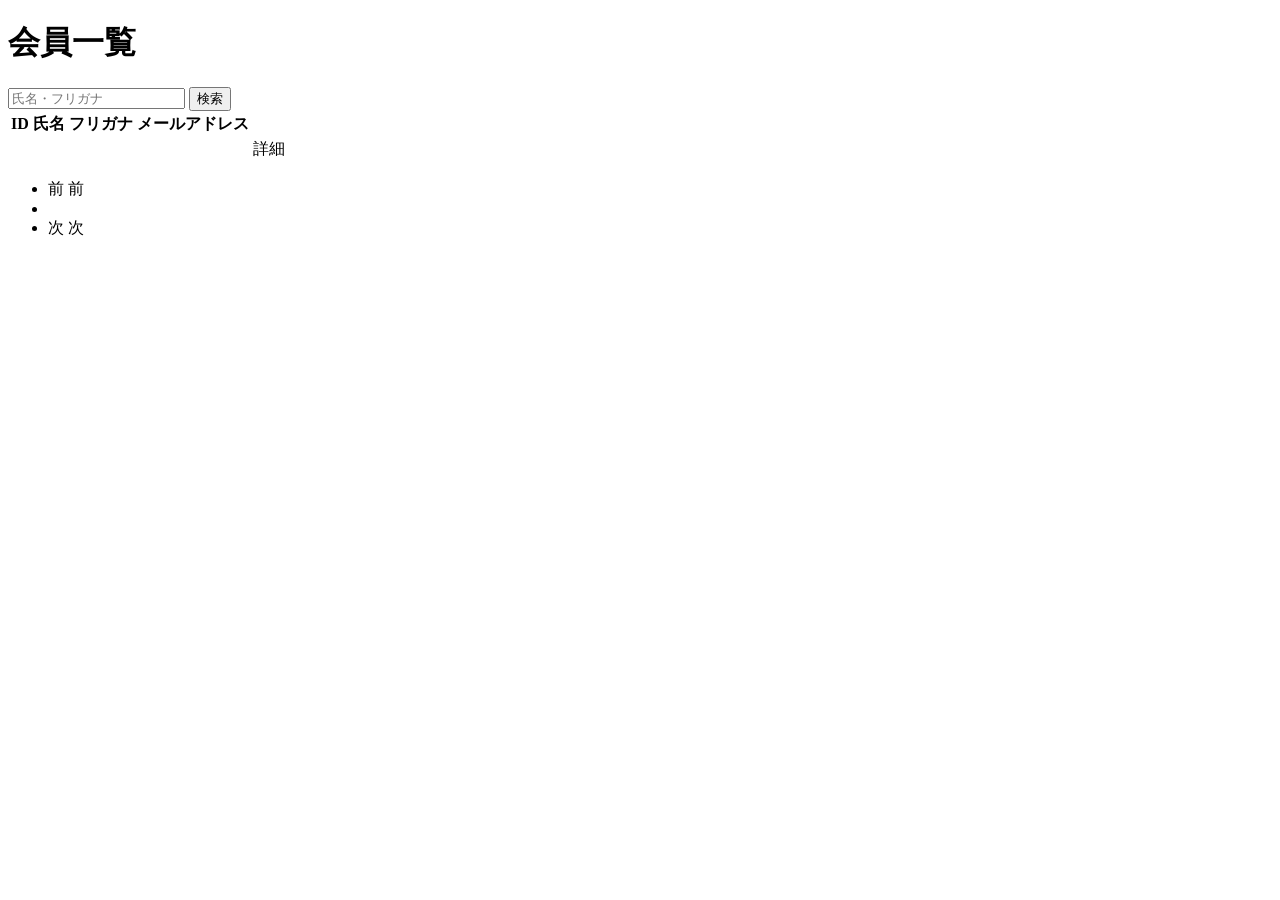
<file: kadai_002/samuraitravel/src/main/resources/templates/admin/users/index.html>
<!DOCTYPE html>
<html xmlns:th="https://www.thymeleaf.org" xmlns:sec="http://www.thymeleaf.org/extras/spring-security">
	<head>
         <div th:replace="~{fragment :: meta}"></div>   
              
         <div th:replace="~{fragment :: styles}"></div>
           
         <title>会員一覧</title>   
     </head>
     <body>
         <div class="samuraitravel-wrapper">
             <!-- ヘッダー -->
             <div th:replace="~{fragment :: header}"></div>
             
             <main>
                 <div class="container pt-4 pb-5 samuraitravel-container">
                     <div class="row justify-content-center">
                         <div class="col-xxl-9 col-xl-10 col-lg-11">
							 <h1 class="mb-4 text-center">会員一覧</h1>
							 
							 <div class="d-flex justify-content-between align-items-end">
								 <form method="get" th:action="@{/admin/users}"class="mb-3">
									 <div class="input-group">
										 <input type="text" class="form-control" name="keyword" th:value="${keyword}" placeholder="氏名・フリガナ">
										 <button type="submit" class="btn text-white shadow-sm samuraitravel-btn">検索</button>
									 </div>
								 </form>
							 </div>
							 
							 <div th:if="${successMessage}" class="alert alert-info">
								 <span th:text="${successMessage}"></span>
							 </div>
							 
							 <table class="table">
								 <thead>
									 <tr>
										 <th scope="col">ID</th>
										 <th scope="col">氏名</th>
										 <th scope="col">フリガナ</th>
										 <th scope="col">メールアドレス</th>
										 <th scope="col"></th>
									 </tr>
								 </thead>
								 <tbody>
									 <tr th:each="user :${userPage}">
										 <td th:text="${user.getId()}"></td>
										 <td th:text="${user.getName()}"></td>
										 <td th:text="${user.getFurigana()}"></td>
										 <td th:text="${user.getEmail()}"></td>
										 <td><a th:href="@{/admin/users/__${user.getId()}__}">詳細</a></td>
									 </tr>
								 </tbody>
							 </table>
							 
							 <!-- ページネーション -->
							 <div th:if="${userPage.getTotalPages() > 1}" class="d-flex justify-content-center">
								 <nav aria-label="会員一覧ページ">
									 <ul class="pagination">
										 <li class="page-item">
											 <span th:if="${userPage.isFirst()}" class="page-link disabled">前</span>
											 <a th:unless="${userPage.isFirst()}" th:href="@{/admin/users(page = ${userPage.getNumber() -1}, keyword = ${keyword})}" class="page-link samuraitravel-page-link">前</a>
										 </li>
										 <li th:each="i : ${#numbers.sequence(0, userPage.getTotalPages() - 1)}" class="page-item">
											 <span th:if="${i == userPage.getNumber()}" class="page-link active samuraitravel-active" th:text="${i + 1}"></span>
											 <a th:unless="${i == userPage.getNumber()}" th:href="@{/admin/users(page = ${i}, keyword = ${keyword})}" class="page-link samuraitravel-page-link" th:text="${i + 1}"></a>
										 </li>
										 <li class="page-item">
											 <span th:if="${userPage.isLast()}" class="page-link disabled">次</span>
											 <a th:unless="${userPage.isLast()}" th:href="@{/admin/users(page = ${userPage.getNumber() + 1}, keyword = ${keyword})}" class="page-link samuraitravel-page-link">次</a>
										 </li>
									 </ul>
								 </nav>
							 </div>	 
                         </div>
                     </div>
                 </div>
             </main>
             
             <!-- フッター -->
             <div th:replace="~{fragment :: footer}"></div>
         </div>    
         
         <div th:replace="~{fragment :: scripts}"></div>  
   </body>
</html>
</file>
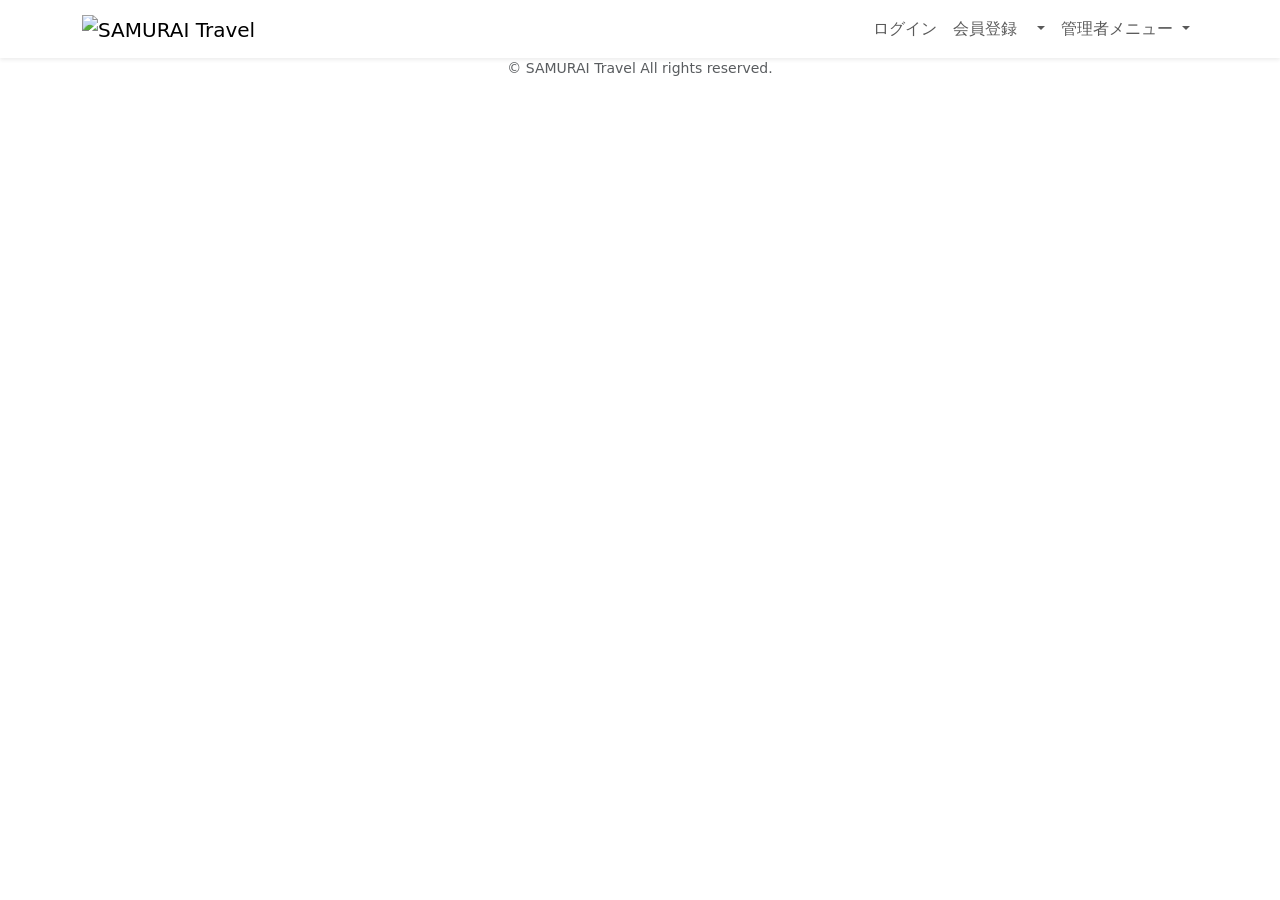
<file: kadai_002/samuraitravel/src/main/resources/templates/fragment.html>
<!DOCTYPE html>
<html xmlns:th="https://www.thymeleaf.org" xmlns:sec="http://www.thymeleaf.org/extras/spring-security">
	<head>
		<!-- meta要素の部品化 -->
		<div th:fragment="meta" th:remove="tag">
			<meta charset="UTF-8">
			<meta name="viewport" content="width=device-width, initial-scale=1">
		</div>
		
		<!--link要素の部品化 -->
		<div th:fragment="styles" th:remove="tag">
			<!-- Bootstrap -->
             <link href="https://cdn.jsdelivr.net/npm/bootstrap@5.2.3/dist/css/bootstrap.min.css" rel="stylesheet" integrity="sha384-rbsA2VBKQhggwzxH7pPCaAqO46MgnOM80zW1RWuH61DGLwZJEdK2Kadq2F9CUG65" crossorigin="anonymous">
             
             <!-- Google Fonts -->
             <link rel="preconnect" href="https://fonts.googleapis.com">
             <link rel="preconnect" href="https://fonts.gstatic.com" crossorigin>
             <link href="https://fonts.googleapis.com/css2?family=Noto+Sans+JP:wght@400;500&display=swap" rel="stylesheet">
             
             <link th:href="@{/css/style.css}" rel="stylesheet" >
		</div>
		
		<title>部品化用HTMLファイル</title>
	</head>
	<body>
		<!-- ヘッダーの部品化 -->
		<div th:fragment="header" th:remove="tag">
			<nav class="navbar navbar-expand-md navbar-light bg-white shadow-sm samuraitravel-navbar">
				<div class="container samuraitravel-container">
					<a class="navbar-brand" th:href="@{/}">
						<img class="samuraitravel-logo me-1" th:src="@{/images/logo.png}" alt="SAMURAI Travel">
					</a>
					
					<button class="navbar-toggler" type="button" data-bs-toggle="collapse" data-bs-target="#navbarSupportedContent" aria-controls="navbarSupportedContent" aria-expanded="false" aria-label="Toggle navigation">
						<span class="navbar-toggler-icon"></span>
					</button>
					
					<div class="collapse navbar-collapse" id="navbarSupportedContent">
						<ul class="navbar-nav ms-auto">
							<!-- 未ログインであれば表示する -->
							<li class="nav-item" sec:authorize="isAnonymous()">
								<a class="nav-link" th:href="@{/login}">ログイン</a>
							</li>
							<li class="nav-item" sec:authorize="isAnonymous()">
								<a class="nav-link" th:href="@{/signup}">会員登録</a>
							</li>
							
							<!-- ログイン済みであれば表示する -->
							<li class="nav-item dropdown" sec:authorize="hasRole('ROLE_GENERAL')">
								<a id="navbarDropdownGeneral" class="nav-link dropdown-toggle" href="#" role="button" data-bs-toggle="dropdown" aria-haspopup="true" aria-expanded="false" v-pre>
									<span sec:authentication="principal.user.name"></span>
								</a>
								
								<div class="dropdown-menu dropdown-menu-end" aria-labelledby="navbarDropdownGeneral">
									<a class="dropdown-item samuraitravel-dropdown-item" th:href="@{/user}">会員情報</a>
									<a class="dropdown-item samuraitravel-dropdown-item" th:href="@{/reservations}">予約一覧</a>
									<a class="dropdown-item samuraitravel-dropdown-item" th:href="@{/favorites}">お気に入り一覧</a>
									
									<div class="dropdown-divider"></div>
									
									<a class="dropdown-item samuraitravel-dropdown-item" th:href="@{/logout}" onclick="event.preventDefault(); document.getElementById('logout-form').submit();">
										ログアウト
									</a>
									<form class="d-none" id="logout-form" th:action="@{/logout}"method="post"></form>
								</div>
							</li>
							
							<!--　管理者であれば表示する -->
							<li class="nav-item dropdown" sec:authorize="hasRole('ROLE_ADMIN')">
								<a id="navbarDropdownAdmin" class="nav-link dropdown-toggle" href="#" role="button" data-bs-toggle="dropdown" aria-haspopup="true" aria-expanded="false" v-pre>
									管理者メニュー
								</a>
								
								<div class="dropdown-menu dropdown-menu-end" aria-labelledby="navbarDropdownAdmin">
									<a class="dropdown-item samuraitravel-dropdown-item" th:href="@{/admin/users}">会員一覧</a>
									<a class="dropdown-item samuraitravel-dropdown-item" th:href="@{/admin/houses}">民宿一覧</a>
									
									<div class="dropdown-divider"></div>
									
									<a class="dropdown-item samuraitravel-dropdown-item" th:href="@{/logout}" onclick="event.preventDefault(); document.getElementById('logout-form').submit();">
										ログアウト
									</a>
									<form class="d-none" id="logout-form" th:action="@{/logout}" method="post"></form>
								</div>
							</li>
						</ul>
					</div>
				</div>
			</nav>
		</div>
		
		<!-- フッターの部品化 -->
		<div th:fragment="footer" th:remove="tag">
			<footer>
				<div class="d-flex justify-content-center align-items-center h-100">
					<p class="text-center text-muted small mb-0">&copy; SAMURAI Travel All rights reserved.</p>
				</div>
			</footer>
		</div>
		
		<!-- script要素の部品化 -->
		<div th:fragment="scripts" th:remove="tag">
		<!-- Bootstrap -->
             <script src="https://cdn.jsdelivr.net/npm/bootstrap@5.2.3/dist/js/bootstrap.bundle.min.js" integrity="sha384-kenU1KFdBIe4zVF0s0G1M5b4hcpxyD9F7jL+jjXkk+Q2h455rYXK/7HAuoJl+0I4" crossorigin="anonymous"></script>
        </div>
	</body>
</html>
</file>
